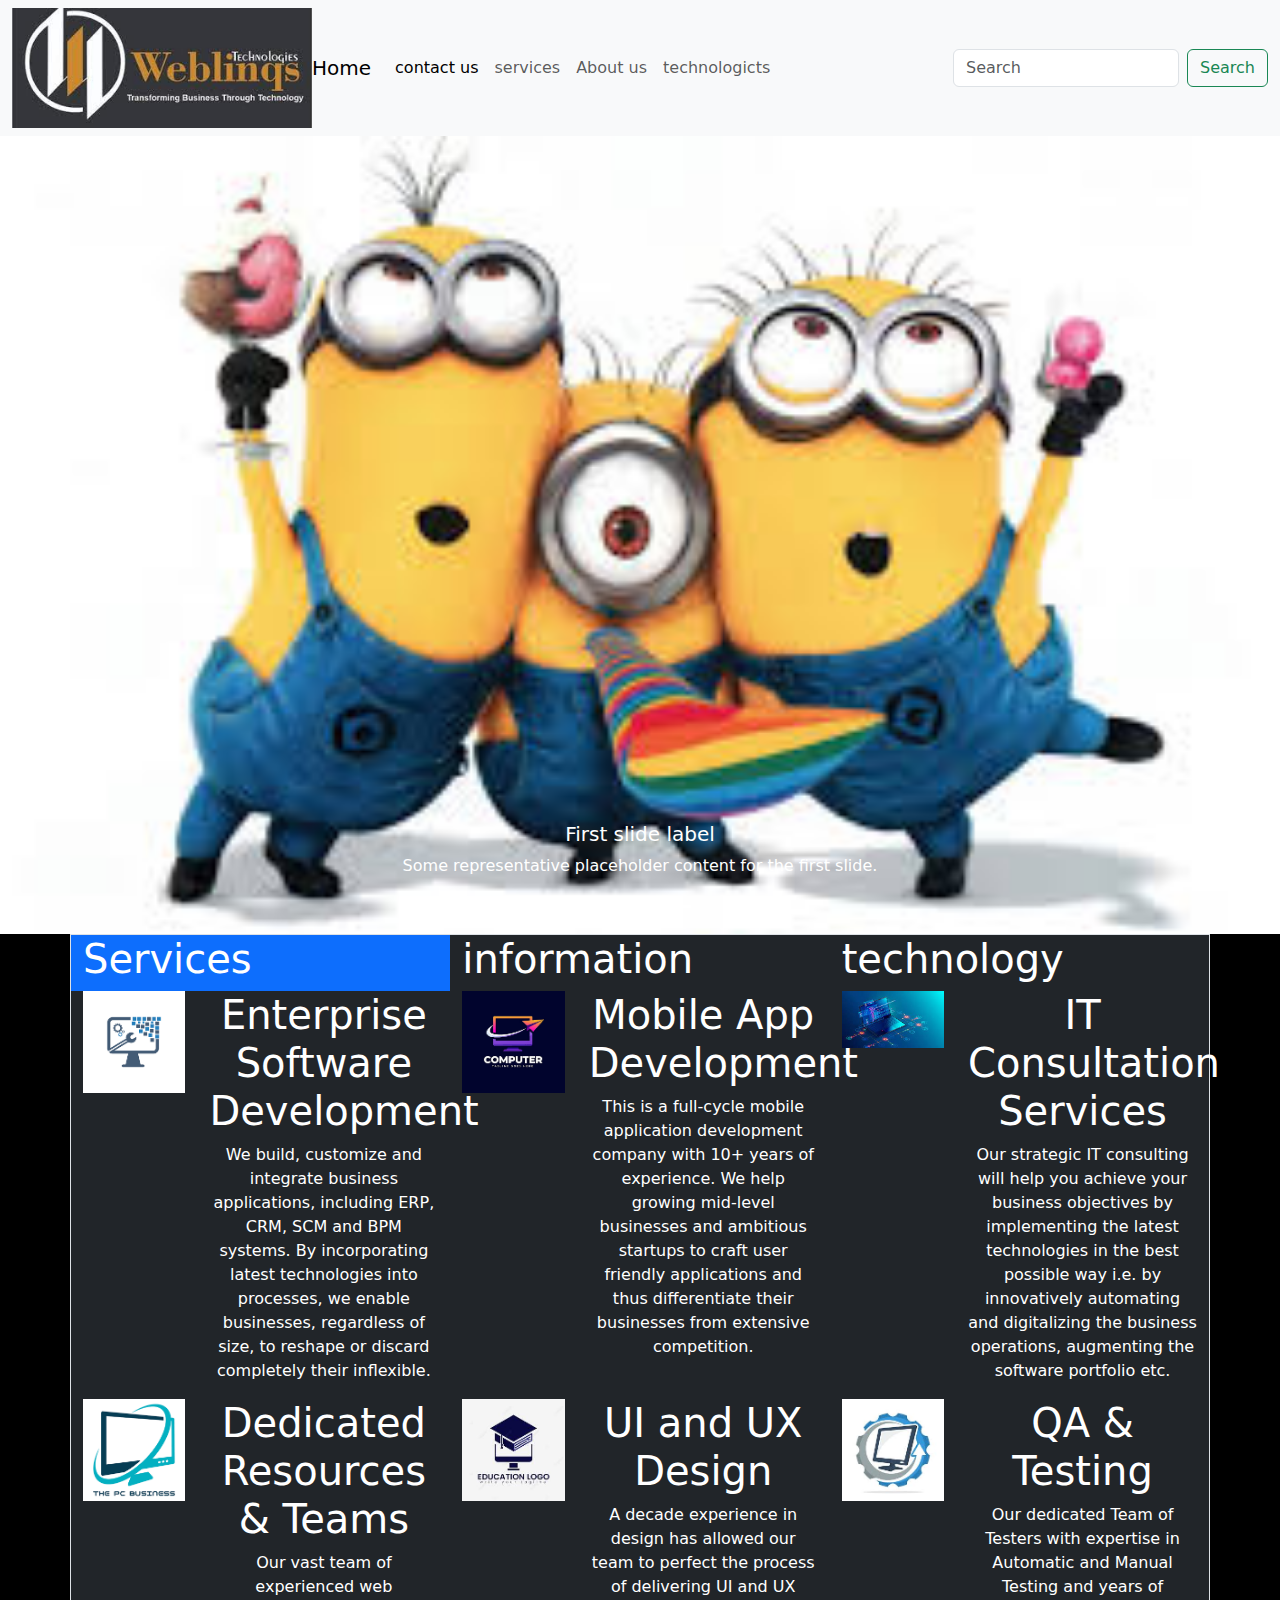
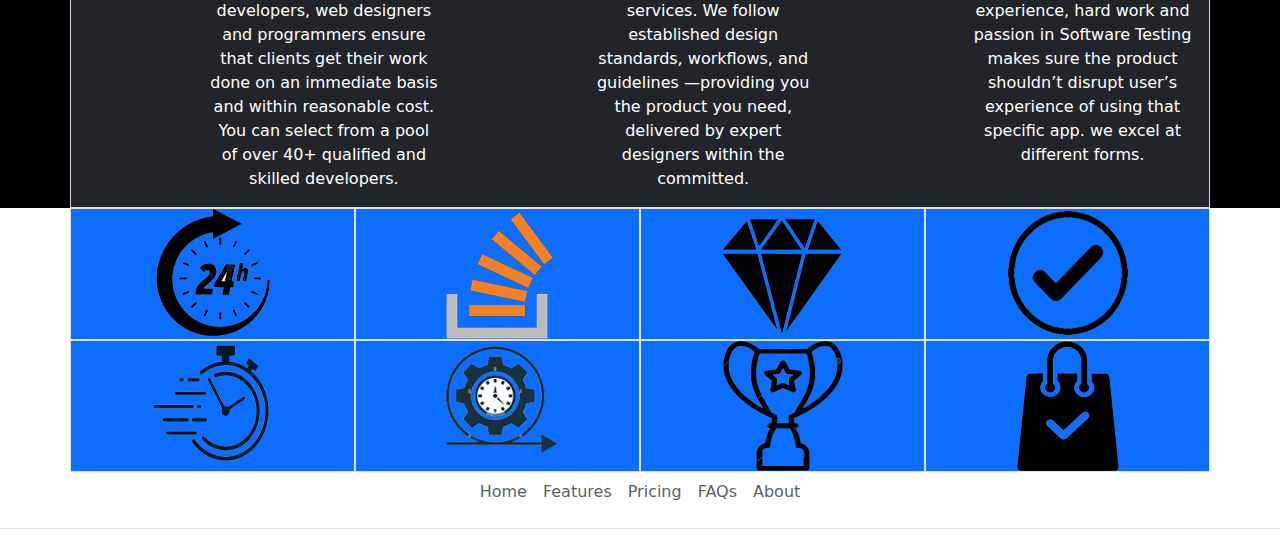
<file: index.html>
<!DOCTYPE html>
<html lang="en">
<head>
    <meta charset="UTF-8">
    <meta name="viewport" content="width=device-width, initial-scale=1.0">
    <link rel="stylesheet" href="bootstrap-5.3.0-dist/bootstrap-5.3.0-dist/css/bootstrap.min.css">
    <script src="bootstrap-5.3.0-dist/bootstrap-5.3.0-dist/js/bootstrap.min.js"></script>
    <title>Document</title>
</head>
<body>
    <nav class="navbar navbar-expand-lg bg-body-tertiary">
        <div class="container-fluid">
            <img class="img-fluid" width="300px" src="logo.1.png" alt="">
          <a class="navbar-brand" href="index.html">Home</a>
          <button class="navbar-toggler" type="button" data-bs-toggle="collapse" data-bs-target="#navbarSupportedContent" aria-controls="navbarSupportedContent" aria-expanded="false" aria-label="Toggle navigation">
            <span class="navbar-toggler-icon"></span>
          </button>
          <div class="collapse navbar-collapse" id="navbarSupportedContent">
            <ul class="navbar-nav me-auto mb-2 mb-lg-0">
              <li class="nav-item">
                <a class="nav-link active" aria-current="page" href="Contact us.html">contact us</a>
              </li>
              <li class="nav-item">
                <a class="nav-link" href="Services.html">services</a>
              </li>
              <li class="nav-item">
                <a class="nav-link" href="About us.html">About us</a>
              </li>
              <li class="nav-item dropdown">
                <a class="nav-link " href="tECHNOLOGIST.HTML">
                  technologicts
                </a>
                <ul class="dropdown-menu">
                  <li><a class="dropdown-item" href="#">Action</a></li>
                  <li><a class="dropdown-item" href="#">Another action</a></li>
                  <li><hr class="dropdown-divider"></li>
                  <li><a class="dropdown-item" href="#">Something else here</a></li>
                </ul>
              </li>
              <!-- <li class="nav-item">
                <a class="nav-link disabled">Disabled</a>
              </li> -->
            </ul>
            <form class="d-flex" role="search">
              <input class="form-control me-2" type="search" placeholder="Search" aria-label="Search">
              <button class="btn btn-outline-success" type="submit">Search</button>
            </form>
          </div>
        </div>
      </nav>
      <div id="carouselExampleCaptions" class="carousel slide">
        <div class="carousel-indicators">
          <button type="button" data-bs-target="#carouselExampleCaptions" data-bs-slide-to="0" class="active" aria-current="true" aria-label="Slide 1"></button>
          <button type="button" data-bs-target="#carouselExampleCaptions" data-bs-slide-to="1" aria-label="Slide 2"></button>
          <button type="button" data-bs-target="#carouselExampleCaptions" data-bs-slide-to="2" aria-label="Slide 3"></button>
        </div>
        <div class="carousel-inner">
          <div class="carousel-item active">
            <img src="pic.3.png" class="d-block w-100" alt="...">
            <div class="carousel-caption d-none d-md-block">
              <h5>First slide label</h5>
              <p>Some representative placeholder content for the first slide.</p>
            </div>
          </div>
          <div class="carousel-item">
            <img src="pic.4.jpg" class="d-block w-100" alt="...">
            <div class="carousel-caption d-none d-md-block">
              <h5>Second slide label</h5>
              <p>Some representative placeholder content for the second slide.</p>
            </div>
          </div>
          <div class="carousel-item">
            <img src="pic.2.png" class="d-block w-100" alt="...">
            <div class="carousel-caption d-none d-md-block">
              <h5>Third slide label</h5>
              <p>Some representative placeholder content for the third slide.</p>
            </div>
          </div>
        </div>
        <button class="carousel-control-prev" type="button" data-bs-target="#carouselExampleCaptions" data-bs-slide="prev">
          <span class="carousel-control-prev-icon" aria-hidden="true"></span>
          <span class="visually-hidden">Previous</span>
        </button>
        <button class="carousel-control-next" type="button" data-bs-target="#carouselExampleCaptions" data-bs-slide="next">
          <span class="carousel-control-next-icon" aria-hidden="true"></span>
          <span class="visually-hidden">Next</span>
        </button>
      </div>
      <div class="container-fluid">
        <div class="container"></div>
      </div>
      <div class="container-fluid bg-black">
        <div class="container bg-dark text-white border">
          <div class="row">
            <div class="col-sm-4 bg-primary"><h1>Services</h1></div>
            <div class="col-sm-4"><h1>information</h1></div>
            <div class="col-sm-4"><h1>technology</h1></div>
          </div>
          <div class="row">
            <div class="col-sm-4">
              <div class="row">
                <div class="col-sm-4"><img class="img-fluid" src="computer.png" alt=""></div>
                <div class="col-sm-8 text-center"><h1>Enterprise Software Development</h1>
                <p>We build, customize and integrate business applications, including ERP, CRM, SCM and BPM systems.
                   By incorporating latest technologies into processes, we enable businesses, regardless of size,
                    to reshape or discard completely their inflexible.</p></div>
              </div>
            </div>
            <div class="col-sm-4">
              <div class="row">
                <div class="col-sm-4"><img class="img-fluid" src="computer.1.png" alt=""></div>
                <div class="col-sm-8 text-center"><h1>Mobile App Development</h1>
                <p>This is a full-cycle mobile application development company with 10+ years of experience. We help growing mid-level businesses
                   and ambitious startups to craft user friendly applications and thus differentiate their businesses from extensive competition.</p></div>
              </div>
            </div>
            <div class="col-sm-4">
              <div class="row">
                <div class="col-sm-4"><img class="img-fluid" src="COMPUTER.2.PNG" alt=""></div>
                <div class="col-sm-8 text-center"><h1>IT Consultation Services</h1>
                <p>Our strategic IT consulting will help you achieve your business objectives by implementing the latest technologies in the
                   best possible way i.e. by innovatively automating and digitalizing the business
                    operations, augmenting the software portfolio etc.</p></div>
              </div>
            </div>
            <div class="col-sm-4">
              <div class="row">
                <div class="col-sm-4"><img class="img-fluid" src="COMPUTER.3,PNG.png" alt=""></div>
                <div class="col-sm-8 text-center"><h1>Dedicated Resources & Teams</h1>
                <p>Our vast team of experienced web developers, web designers and programmers ensure that clients get
                   their work done on an immediate basis and within reasonable cost.
                    You can select from a pool of over 40+ qualified and skilled developers.</p></div>
              </div>
            </div>
            <div class="col-sm-4">
              <div class="row">
                <div class="col-sm-4"><img class="img-fluid" src="COMPUTER.4.PNG" alt=""></div>
                <div class="col-sm-8 text-center"><h1>UI and UX Design</h1>
                <p>A decade experience in design has allowed our team to perfect the process of delivering UI and UX services.
                   We follow established design standards, workflows, and guidelines —providing you
                    the product you need, delivered by expert designers within the committed.</p></div>
              </div>
            </div>
            <div class="col-sm-4">
              <div class="row">
                <div class="col-sm-4"><img class="img-fluid" src="COMPUTER.5.PNG" alt=""></div>
                <div class="col-sm-8 text-center"><h1>QA & Testing</h1>
                <p>Our dedicated Team of Testers with expertise in Automatic and Manual Testing and years of experience,
                   hard work and passion in Software Testing makes sure
                    the product shouldn’t disrupt user’s experience of using that specific app. we excel at different forms.</p></div>
              </div>
            </div>
          </div>
        </div>
      </div>
      <div class="container-fluid">
        <div class="container text-center bg-primary">
          <div class="row">
            <div class="col-sm-3 border"><img src="clock.png" alt=""></div>
            <div class="col-sm-3 border"><img src="stack.png" alt=""></div>
            <div class="col-sm-3 border"><img src="daimond.png" alt=""></div>
            <div class="col-sm-3 border"><img src="tick.png" alt=""></div>
            <div class="col-sm-3 border"><img src="time.png" alt=""></div>
            <div class="col-sm-3 border"><img src="agile.png" alt=""></div>
            <div class="col-sm-3 border"><img src="cup.png" alt=""></div>
            <div class="col-sm-3 border"><img src="bag T.png" alt=""></div>

          </div>
        </div>
      </div>
      <div class="container-fluid"></div>


      
      <ul class="nav justify-content-center border-bottom  pb-3 mb-3">
        <li class="nav-item"><a href="#" class="nav-link px-2 text-body-secondary">Home</a></li>
        <li class="nav-item"><a href="#" class="nav-link px-2 text-body-secondary">Features</a></li>
        <li class="nav-item"><a href="#" class="nav-link px-2 text-body-secondary">Pricing</a></li>
        <li class="nav-item"><a href="#" class="nav-link px-2 text-body-secondary">FAQs</a></li>
        <li class="nav-item"><a href="#" class="nav-link px-2 text-body-secondary">About</a></li>
      </ul>
</body>
</html>
</file>
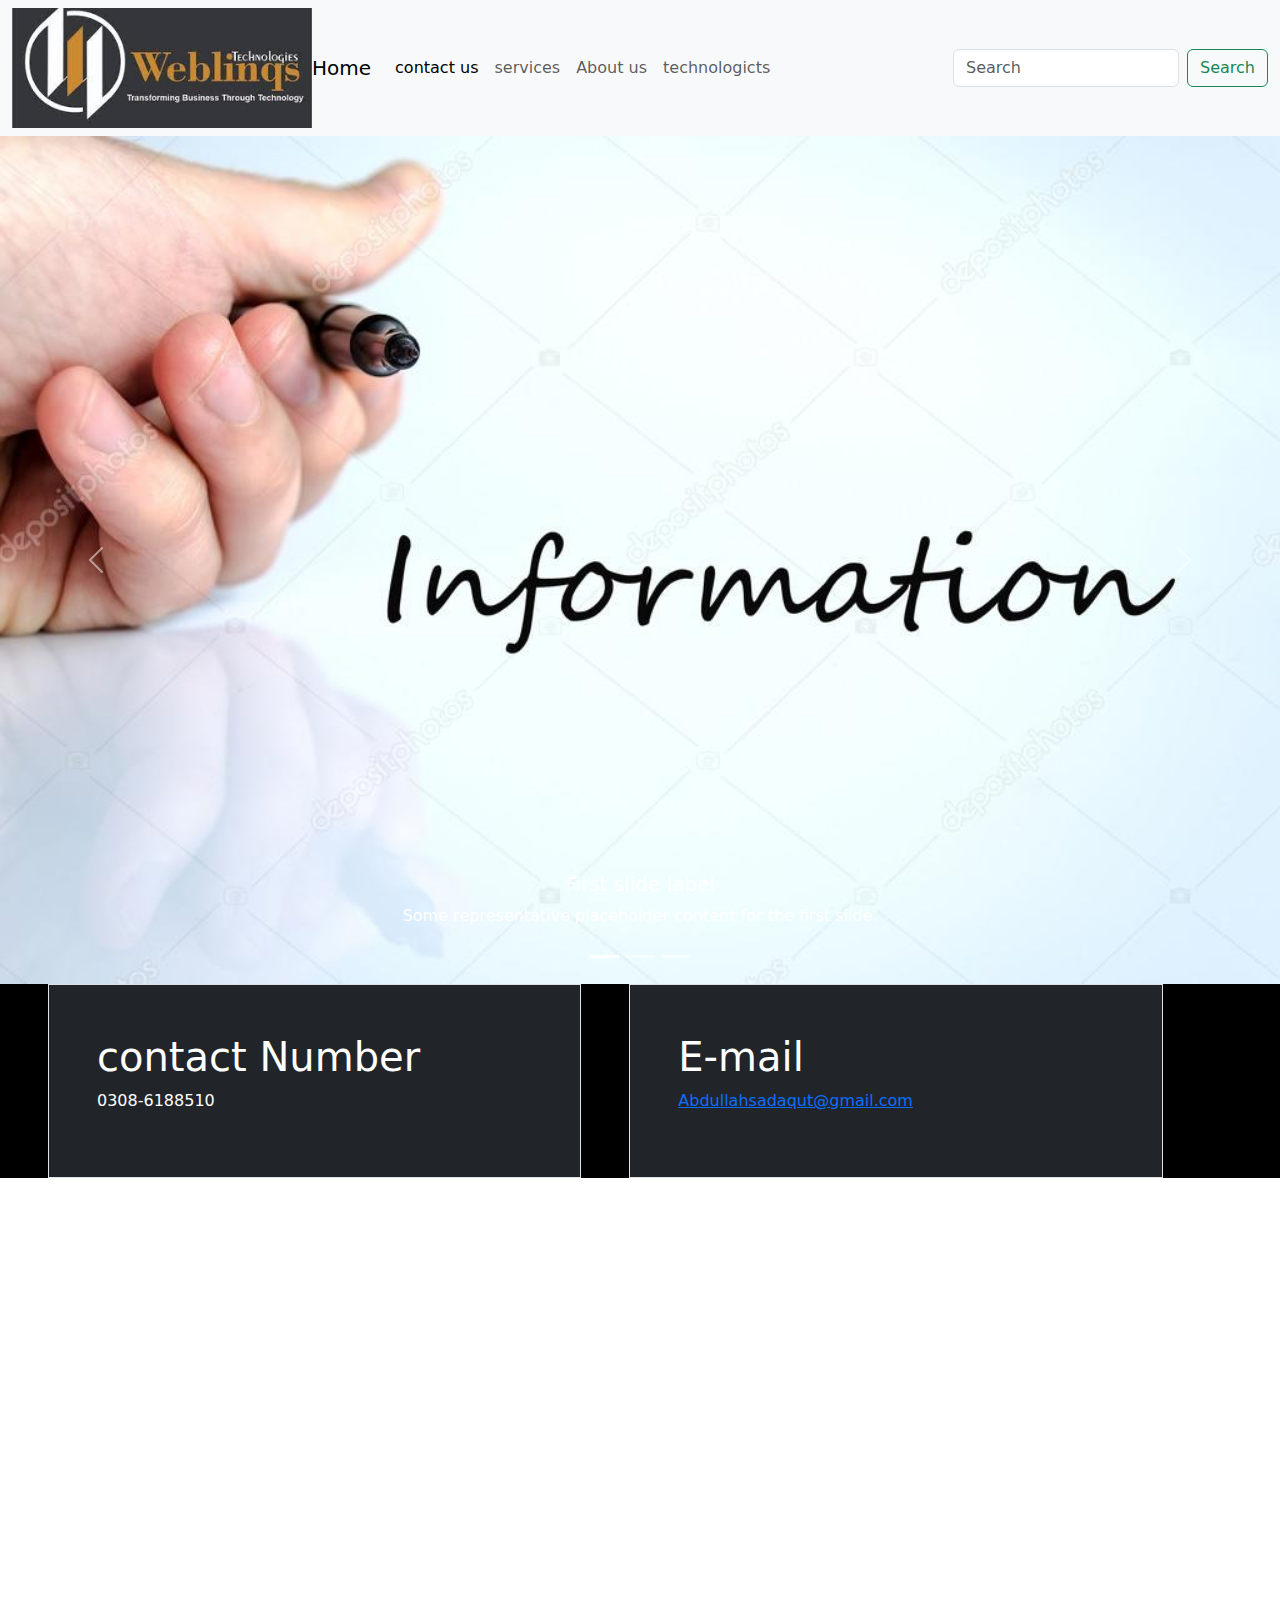
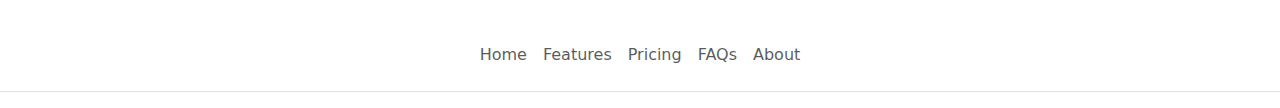
<file: Contact us.html>
<!DOCTYPE html>
<html lang="en">
<head>
    <meta charset="UTF-8">
    <meta name="viewport" content="width=device-width, initial-scale=1.0">
    <link rel="stylesheet" href="bootstrap-5.3.0-dist/bootstrap-5.3.0-dist/css/bootstrap.min.css">
    <script src="bootstrap-5.3.0-dist/bootstrap-5.3.0-dist/js/bootstrap.min.js"></script>
    <title>Document</title>
</head>
<body>
    <nav class="navbar navbar-expand-lg bg-body-tertiary">
        <div class="container-fluid">
            <img class="img-fluid" width="300px" src="logo.1.png" alt="">
          <a class="navbar-brand" href="index.html">Home</a>
          <button class="navbar-toggler" type="button" data-bs-toggle="collapse" data-bs-target="#navbarSupportedContent" aria-controls="navbarSupportedContent" aria-expanded="false" aria-label="Toggle navigation">
            <span class="navbar-toggler-icon"></span>
          </button>
          <div class="collapse navbar-collapse" id="navbarSupportedContent">
            <ul class="navbar-nav me-auto mb-2 mb-lg-0">
              <li class="nav-item">
                <a class="nav-link active" aria-current="page" href="Contact us.html">contact us</a>
              </li>
              <li class="nav-item">
                <a class="nav-link" href="Services.html">services</a>
              </li>
              <li class="nav-item">
                <a class="nav-link" href="About us.html">About us</a>
              </li>
              <li class="nav-item dropdown">
                <a class="nav-link " href="tECHNOLOGIST.HTML">
                  technologicts
                </a>
                <ul class="dropdown-menu">
                  <li><a class="dropdown-item" href="#">Action</a></li>
                  <li><a class="dropdown-item" href="#">Another action</a></li>
                  <li><hr class="dropdown-divider"></li>
                  <li><a class="dropdown-item" href="#">Something else here</a></li>
                </ul>
              </li>
              <!-- <li class="nav-item">
                <a class="nav-link disabled">Disabled</a>
              </li> -->
            </ul>
            <form class="d-flex" role="search">
              <input class="form-control me-2" type="search" placeholder="Search" aria-label="Search">
              <button class="btn btn-outline-success" type="submit">Search</button>
            </form>
          </div>
        </div>
      </nav>
      <div id="carouselExampleCaptions" class="carousel slide">
        <div class="carousel-indicators">
          <button type="button" data-bs-target="#carouselExampleCaptions" data-bs-slide-to="0" class="active" aria-current="true" aria-label="Slide 1"></button>
          <button type="button" data-bs-target="#carouselExampleCaptions" data-bs-slide-to="1" aria-label="Slide 2"></button>
          <button type="button" data-bs-target="#carouselExampleCaptions" data-bs-slide-to="2" aria-label="Slide 3"></button>
        </div>
        <div class="carousel-inner">
          <div class="carousel-item active">
            <img src="information.jpg" class="d-block w-100" alt="...">
            <div class="carousel-caption d-none d-md-block">
              <h5>First slide label</h5>
              <p>Some representative placeholder content for the first slide.</p>
            </div>
          </div>
          <div class="carousel-item">
            <img src="information2.jpg" class="d-block w-100" alt="...">
            <div class="carousel-caption d-none d-md-block">
              <h5>Second slide label</h5>
              <p>Some representative placeholder content for the second slide.</p>
            </div>
          </div>
          <div class="carousel-item">
            <img src="information1.jpg" class="d-block w-100" alt="...">
            <div class="carousel-caption d-none d-md-block">
              <h5>Third slide label</h5>
              <p>Some representative placeholder content for the third slide.</p>
            </div>
          </div>
        </div>
        <button class="carousel-control-prev" type="button" data-bs-target="#carouselExampleCaptions" data-bs-slide="prev">
          <span class="carousel-control-prev-icon" aria-hidden="true"></span>
          <span class="visually-hidden">Previous</span>
        </button>
        <button class="carousel-control-next" type="button" data-bs-target="#carouselExampleCaptions" data-bs-slide="next">
          <span class="carousel-control-next-icon" aria-hidden="true"></span>
          <span class="visually-hidden">Next</span>
        </button>
      </div>
      <div class="container-fluid bg-black text-white">
        <div class="row">
          <div class="col-sm-5 p-5 ms-5 bg-dark border"><h1>contact Number</h1><p>0308-6188510</p></div>
          <div class="col-sm-5 p-5 ms-5 bg-dark border"><h1>E-mail</h1><p><a href="abdullahsadaqut@gmail.com">Abdullahsadaqut@gmail.com</a></p></div>
        </div>
      </div>
      <iframe src="https://www.google.com/maps/embed?pb=!1m18!1m12!1m3!1d2388.6641054848888!2d74.18993866575278!3d32.148107970376195!2m3!1f0!2f0!3f0!3m2!1i1024!2i768!4f13.1!3m3!1m2!1s0x391f2b985d399993%3A0x44d61e3070b40bf6!2sBukhari%20welfare%20foundation!5e0!3m2!1sen!2s!4v1688567345816!5m2!1sen!2s" width="100%" height="450px" style="border:0;" allowfullscreen="" loading="lazy" referrerpolicy="no-referrer-when-downgrade"></iframe>
      <ul class="nav justify-content-center border-bottom  pb-3 mb-3">
        <li class="nav-item"><a href="#" class="nav-link px-2 text-body-secondary">Home</a></li>
        <li class="nav-item"><a href="#" class="nav-link px-2 text-body-secondary">Features</a></li>
        <li class="nav-item"><a href="#" class="nav-link px-2 text-body-secondary">Pricing</a></li>
        <li class="nav-item"><a href="#" class="nav-link px-2 text-body-secondary">FAQs</a></li>
        <li class="nav-item"><a href="#" class="nav-link px-2 text-body-secondary">About</a></li>
      </ul>
</body>
</html>
</file>
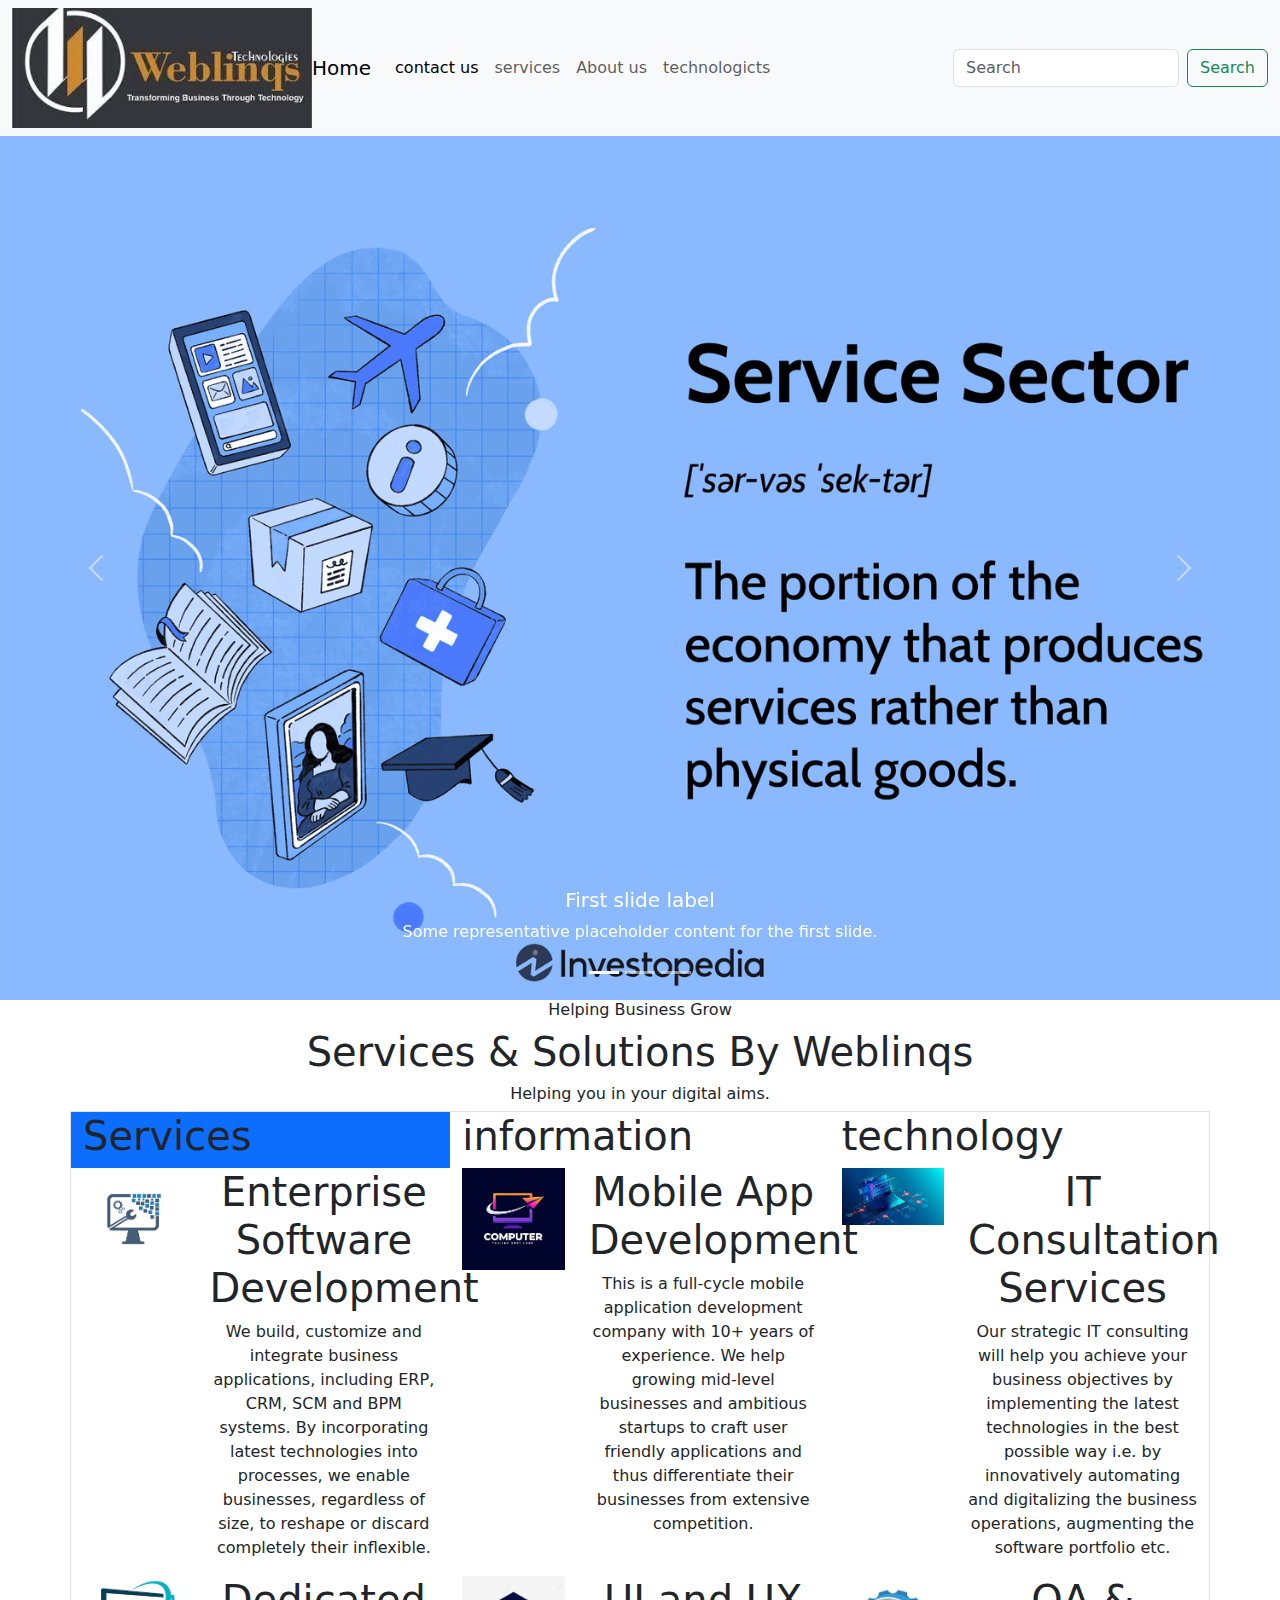
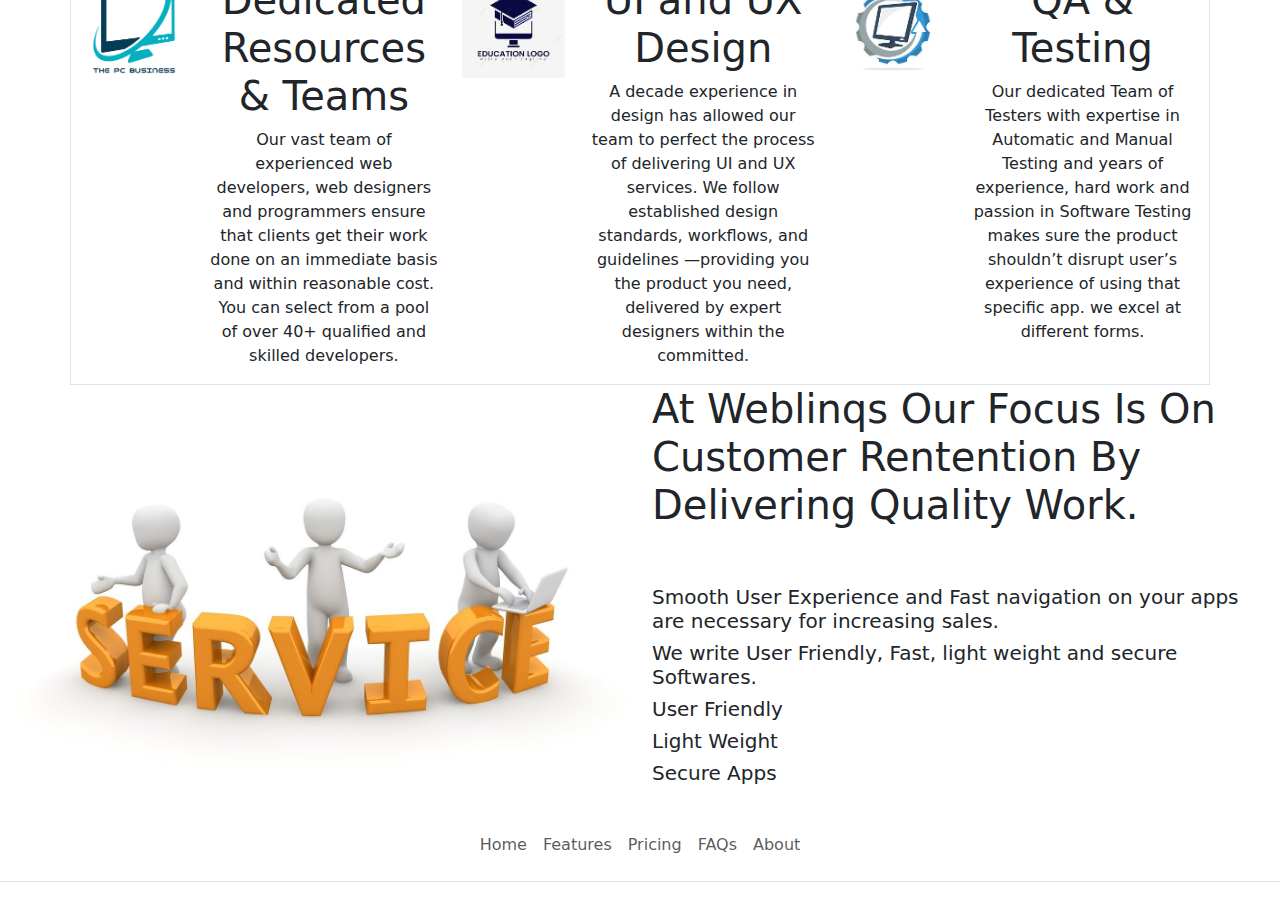
<file: Services.html>
<!DOCTYPE html>
<html lang="en">
<head>
    <meta charset="UTF-8">
    <meta name="viewport" content="width=device-width, initial-scale=1.0">
    <link rel="stylesheet" href="bootstrap-5.3.0-dist/bootstrap-5.3.0-dist/css/bootstrap.min.css">
    <script src="bootstrap-5.3.0-dist/bootstrap-5.3.0-dist/js/bootstrap.min.js"></script>
    <title>Document</title>
</head>
<body>
    <nav class="navbar navbar-expand-lg bg-body-tertiary">
        <div class="container-fluid">
            <img class="img-fluid" width="300px" src="logo.1.png" alt="">
          <a class="navbar-brand" href="index.html">Home</a>
          <button class="navbar-toggler" type="button" data-bs-toggle="collapse" data-bs-target="#navbarSupportedContent" aria-controls="navbarSupportedContent" aria-expanded="false" aria-label="Toggle navigation">
            <span class="navbar-toggler-icon"></span>
          </button>
          <div class="collapse navbar-collapse" id="navbarSupportedContent">
            <ul class="navbar-nav me-auto mb-2 mb-lg-0">
              <li class="nav-item">
                <a class="nav-link active" aria-current="page" href="Contact us.html">contact us</a>
              </li>
              <li class="nav-item">
                <a class="nav-link" href="Services.html">services</a>
              </li>
              <li class="nav-item">
                <a class="nav-link" href="About us.html">About us</a>
              </li>
              <li class="nav-item dropdown">
                <a class="nav-link " href="tECHNOLOGIST.HTML">
                  technologicts
                </a>
                <ul class="dropdown-menu">
                  <li><a class="dropdown-item" href="#">Action</a></li>
                  <li><a class="dropdown-item" href="#">Another action</a></li>
                  <li><hr class="dropdown-divider"></li>
                  <li><a class="dropdown-item" href="#">Something else here</a></li>
                </ul>
              </li>
              <!-- <li class="nav-item">
                <a class="nav-link disabled">Disabled</a>
              </li> -->
            </ul>
            <form class="d-flex" role="search">
              <input class="form-control me-2" type="search" placeholder="Search" aria-label="Search">
              <button class="btn btn-outline-success" type="submit">Search</button>
            </form>
          </div>
        </div>
      </nav>
      <div id="carouselExampleCaptions" class="carousel slide">
        <div class="carousel-indicators">
          <button type="button" data-bs-target="#carouselExampleCaptions" data-bs-slide-to="0" class="active" aria-current="true" aria-label="Slide 1"></button>
          <button type="button" data-bs-target="#carouselExampleCaptions" data-bs-slide-to="1" aria-label="Slide 2"></button>
          <button type="button" data-bs-target="#carouselExampleCaptions" data-bs-slide-to="2" aria-label="Slide 3"></button>
        </div>
        <div class="carousel-inner">
          <div class="carousel-item active">
            <img src="services.png" class="d-block w-100" alt="...">
            <div class="carousel-caption d-none d-md-block">
              <h5>First slide label</h5>
              <p>Some representative placeholder content for the first slide.</p>
            </div>
          </div>
          <div class="carousel-item">
            <img src="Services1.jpg" class="d-block w-100" alt="...">
            <div class="carousel-caption d-none d-md-block">
              <h5>Second slide label</h5>
              <p>Some representative placeholder content for the second slide.</p>
            </div>
          </div>
          <div class="carousel-item">
            <img src="Services2.jpg" class="d-block w-100" alt="...">
            <div class="carousel-caption d-none d-md-block">
              <h5>Third slide label</h5>
              <p>Some representative placeholder content for the third slide.</p>
            </div>
          </div>
        </div>
        <button class="carousel-control-prev" type="button" data-bs-target="#carouselExampleCaptions" data-bs-slide="prev">
          <span class="carousel-control-prev-icon" aria-hidden="true"></span>
          <span class="visually-hidden">Previous</span>
        </button>
        <button class="carousel-control-next" type="button" data-bs-target="#carouselExampleCaptions" data-bs-slide="next">
          <span class="carousel-control-next-icon" aria-hidden="true"></span>
          <span class="visually-hidden">Next</span>
        </button>
      </div>
<div class="container-fluid">
  <div class="container text-center"><h6>Helping Business Grow</h6>
    <h1>Services & Solutions By Weblinqs</h1>
  <h6>Helping you in your digital aims.</h6></div>
</div>
<div class="container-fluid bg-white">
  <div class="container  border">
    <div class="row">
      <div class="col-sm-4 bg-primary"><h1>Services</h1></div>
      <div class="col-sm-4"><h1>information</h1></div>
      <div class="col-sm-4"><h1>technology</h1></div>
    </div>
    <div class="row">
      <div class="col-sm-4">
        <div class="row">
          <div class="col-sm-4"><img class="img-fluid" src="computer.png" alt=""></div>
          <div class="col-sm-8 text-center"><h1>Enterprise Software Development</h1>
          <p>We build, customize and integrate business applications, including ERP, CRM, SCM and BPM systems.
             By incorporating latest technologies into processes, we enable businesses, regardless of size,
              to reshape or discard completely their inflexible.</p></div>
        </div>
      </div>
      <div class="col-sm-4">
        <div class="row">
          <div class="col-sm-4"><img class="img-fluid" src="computer.1.png" alt=""></div>
          <div class="col-sm-8 text-center"><h1>Mobile App Development</h1>
          <p>This is a full-cycle mobile application development company with 10+ years of experience. We help growing mid-level businesses
             and ambitious startups to craft user friendly applications and thus differentiate their businesses from extensive competition.</p></div>
        </div>
      </div>
      <div class="col-sm-4">
        <div class="row">
          <div class="col-sm-4"><img class="img-fluid" src="COMPUTER.2.PNG" alt=""></div>
          <div class="col-sm-8 text-center"><h1>IT Consultation Services</h1>
          <p>Our strategic IT consulting will help you achieve your business objectives by implementing the latest technologies in the
             best possible way i.e. by innovatively automating and digitalizing the business
              operations, augmenting the software portfolio etc.</p></div>
        </div>
      </div>
      <div class="col-sm-4">
        <div class="row">
          <div class="col-sm-4"><img class="img-fluid" src="COMPUTER.3,PNG.png" alt=""></div>
          <div class="col-sm-8 text-center"><h1>Dedicated Resources & Teams</h1>
          <p>Our vast team of experienced web developers, web designers and programmers ensure that clients get
             their work done on an immediate basis and within reasonable cost.
              You can select from a pool of over 40+ qualified and skilled developers.</p></div>
        </div>
      </div>
      <div class="col-sm-4">
        <div class="row">
          <div class="col-sm-4"><img class="img-fluid" src="COMPUTER.4.PNG" alt=""></div>
          <div class="col-sm-8 text-center"><h1>UI and UX Design</h1>
          <p>A decade experience in design has allowed our team to perfect the process of delivering UI and UX services.
             We follow established design standards, workflows, and guidelines —providing you
              the product you need, delivered by expert designers within the committed.</p></div>
        </div>
      </div>
      <div class="col-sm-4">
        <div class="row">
          <div class="col-sm-4"><img class="img-fluid" src="COMPUTER.5.PNG" alt=""></div>
          <div class="col-sm-8 text-center"><h1>QA & Testing</h1>
          <p>Our dedicated Team of Testers with expertise in Automatic and Manual Testing and years of experience,
             hard work and passion in Software Testing makes sure
              the product shouldn’t disrupt user’s experience of using that specific app. we excel at different forms.</p></div>
        </div>
      </div>
    </div>
  </div>
</div>
<div class="container-fluid">
  <div class="row">
    <div class="col-sm-6"><img class="img-fluid" src="services.3.png" alt=""></div>
    <div class="col-sm-6"><h1>At Weblinqs Our Focus Is On Customer Rentention By Delivering Quality Work.</h1>
    <h5 class="pt-5">Smooth User Experience and Fast navigation on your apps are necessary for increasing sales.</h5>
  <h5>We write User Friendly, Fast, light weight and secure Softwares.</h5>
<h5>User Friendly</h5>
<h5>Light Weight</h5>
<h5>Secure Apps</h5></div>
  </div>
</div>





      <ul class="nav justify-content-center border-bottom  pb-3 mb-3">
        <li class="nav-item"><a href="#" class="nav-link px-2 text-body-secondary">Home</a></li>
        <li class="nav-item"><a href="#" class="nav-link px-2 text-body-secondary">Features</a></li>
        <li class="nav-item"><a href="#" class="nav-link px-2 text-body-secondary">Pricing</a></li>
        <li class="nav-item"><a href="#" class="nav-link px-2 text-body-secondary">FAQs</a></li>
        <li class="nav-item"><a href="#" class="nav-link px-2 text-body-secondary">About</a></li>
      </ul>
      
</body>
</html>
</file>
